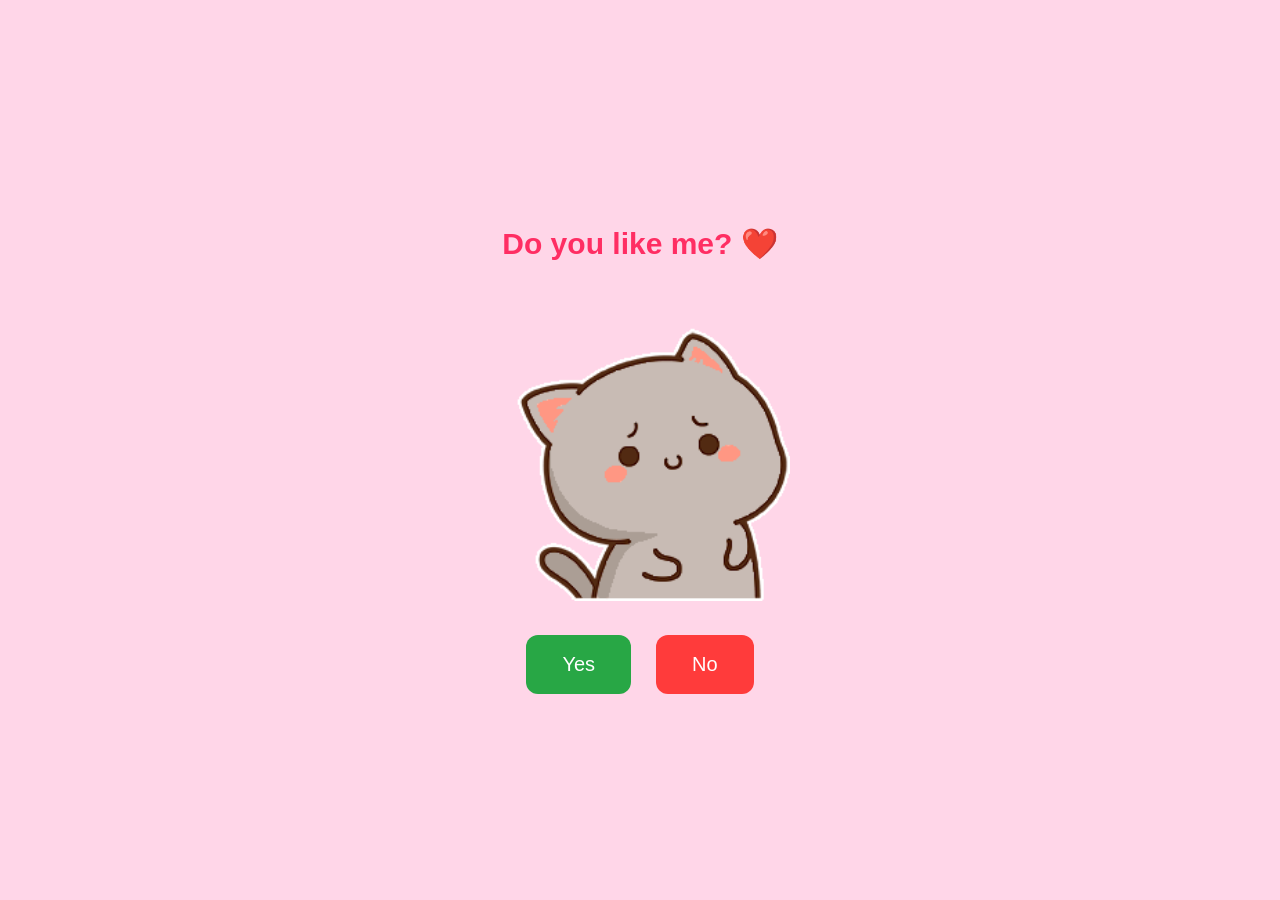
<file: index.html>
<!DOCTYPE html>
<html>
<head>
<link rel="stylesheet" href="style.css">
</head>

<body>
<div class="container">
<h1>Do you like me? ❤️</h1>

<img src="one.gif">

<br>

<div class="buttons">
    <button class="yes" onclick="location.href='yes.html'">Yes</button>
    <button class="no" onclick="location.href='page2.html'">No</button>
</div>
</div>
</body>
</html>
</file>
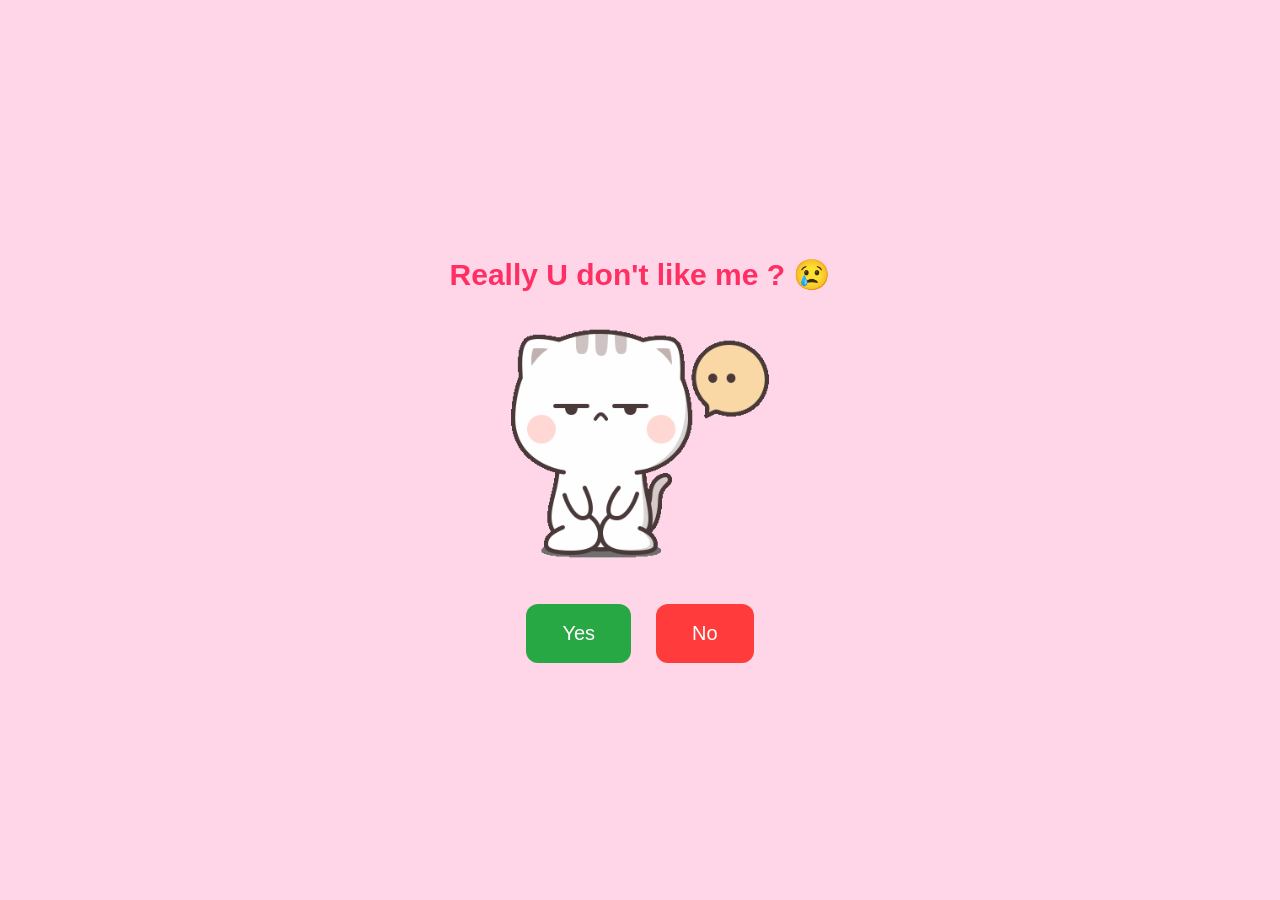
<file: page2.html>
<!DOCTYPE html>
<html>
<head>
<link rel="stylesheet" href="style.css">
</head>

<body>
<div class="container">
<h1>Really U don't like me ? 😢</h1>

<img src="two.gif">

<br>

<div class="buttons">
    <button class="yes" onclick="location.href='yes.html'">Yes</button>
    <button class="no" onclick="location.href='page3.html'">No</button>
</div>
</div>
</body>
</html>
</file>
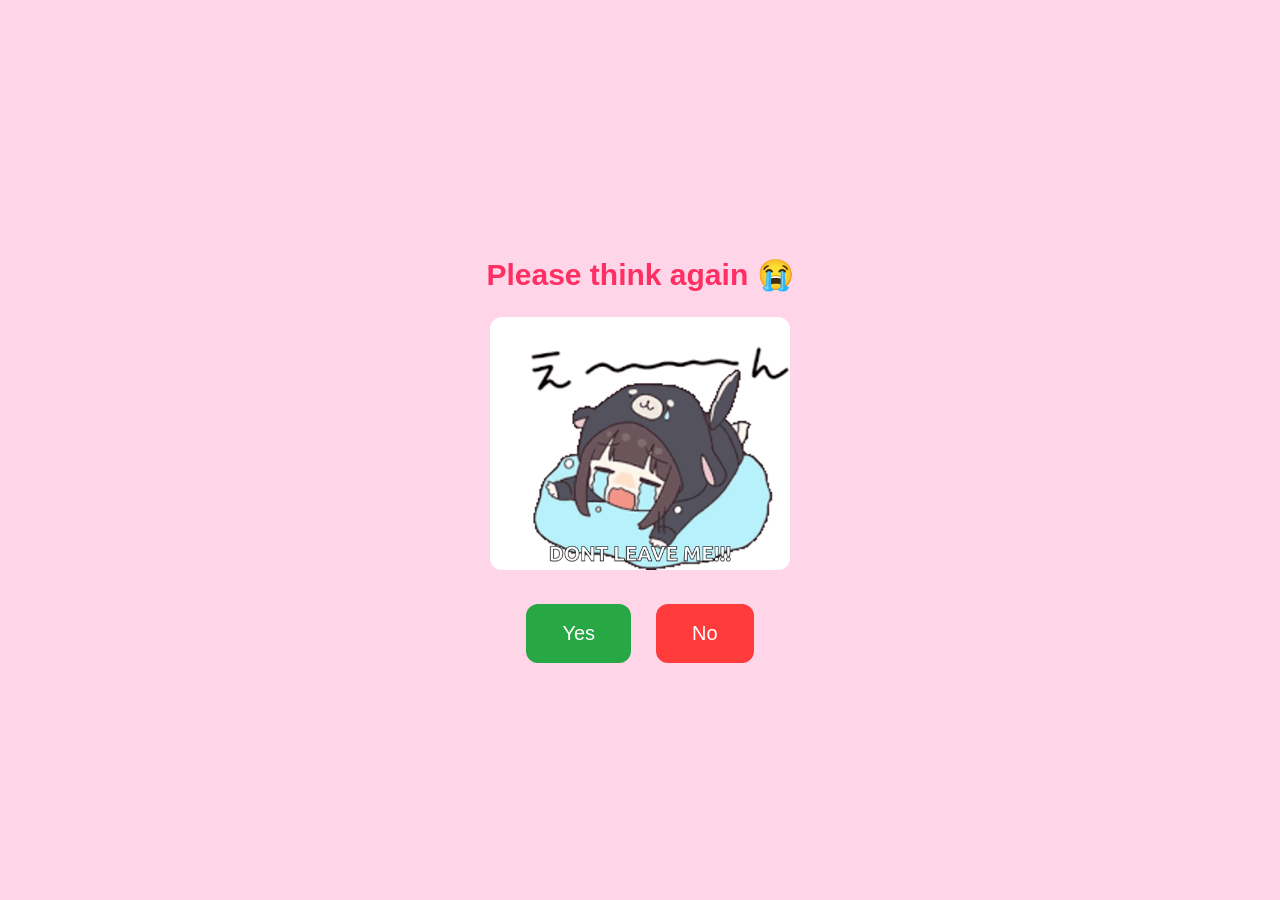
<file: page3.html>
<!DOCTYPE html>
<html>
<head>
<link rel="stylesheet" href="style.css">
</head>

<body>
<div class="container">
<h1>Please think again 😭</h1>

<img src="three.gif">

<br>

<div class="buttons">
    <button class="yes" onclick="location.href='yes.html'">Yes</button>
    <button class="no" onclick="location.href='page4.html'">No</button>
</div>
</div>
</body>
</html>
</file>
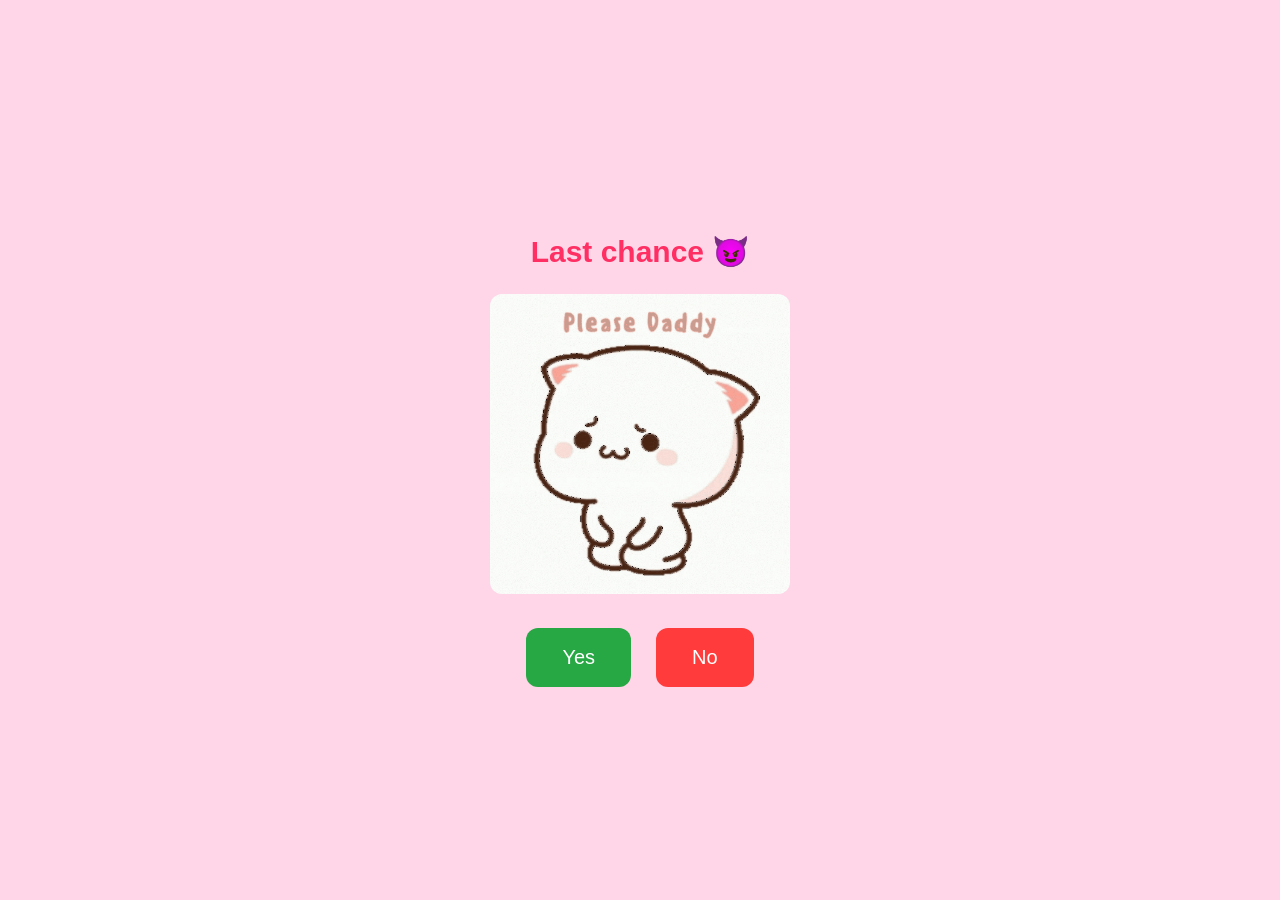
<file: page4.html>
<!DOCTYPE html>
<html>
<head>
<link rel="stylesheet" href="style.css">
</head>

<body>
<div class="container">
<h1>Last chance 😈</h1>

<img src="four.gif">

<br>

<div class="buttons">
    <button class="yes" onclick="location.href='yes.html'">Yes</button>
    <button class="no" id="noBtn">No</button>
</div>
</div>

<script>
const btn = document.getElementById("noBtn");

function move() {
    const x = Math.random() * (window.innerWidth - 100);
    const y = Math.random() * (window.innerHeight - 50);

    btn.style.position = "absolute";
    btn.style.left = x + "px";
    btn.style.top = y + "px";
}

btn.addEventListener("touchstart", move);
btn.addEventListener("mouseover", move);
</script>

</body>
</html>
</file>
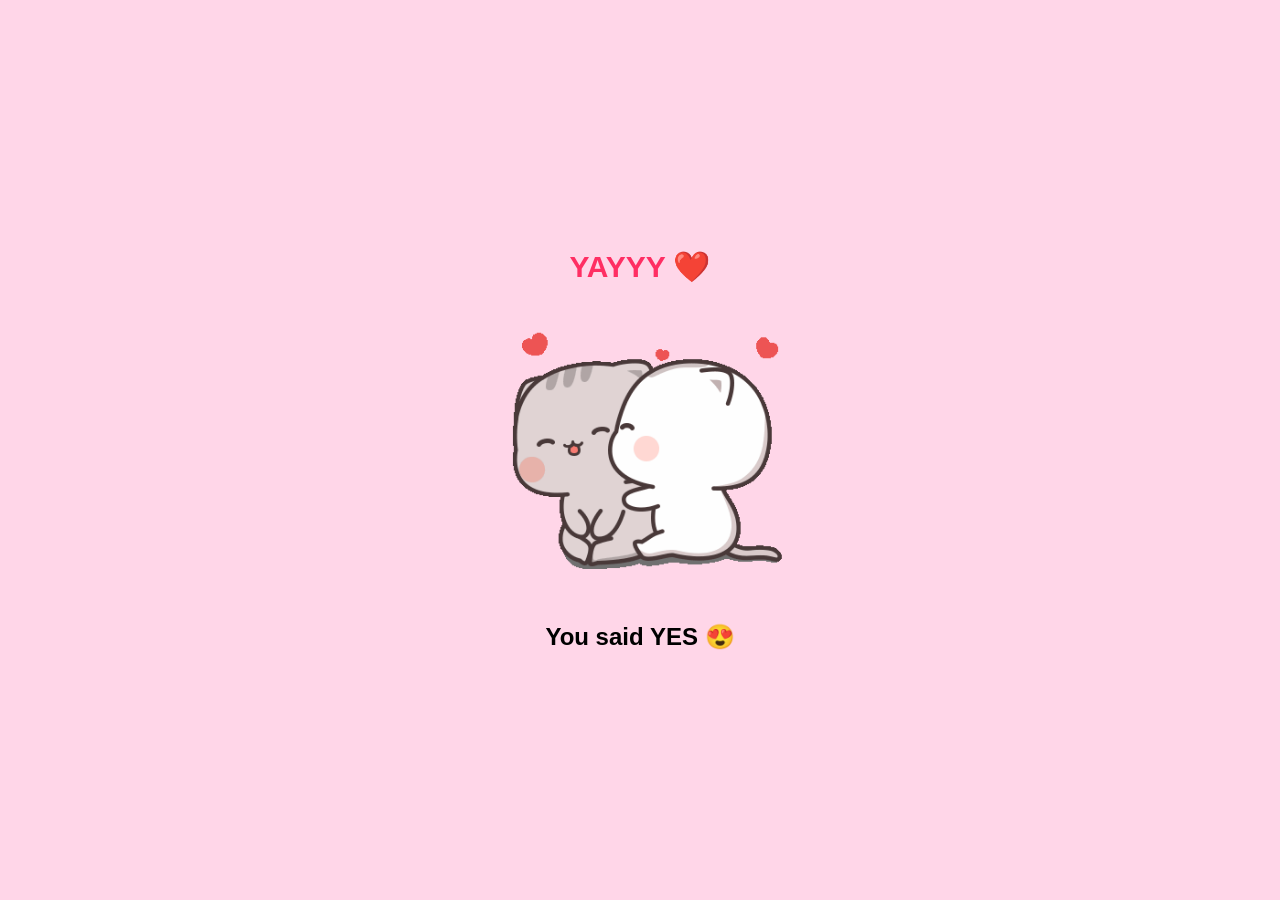
<file: yes.html>
<!DOCTYPE html>
<html>
<head>
<link rel="stylesheet" href="style.css">
</head>

<body>
<div class="container">
<h1>YAYYY ❤️</h1>

<img src="yee.gif">

<h2>You said YES 😍</h2>
</div>
</body>
</html>
</file>
<file: style.css>
body {
    margin: 0;
    padding: 0;
    font-family: Arial, sans-serif;
    background: #ffd6e8;
    display: flex;
    justify-content: center;
    align-items: center;
    height: 100vh;
}

/* CONTAINER BIGGER */
.container {
    text-align: center;
    width: 95%;
    max-width: 420px;
}

/* BIGGER TEXT */
h1 {
    font-size: 30px;
    color: #ff2e63;
    margin-bottom: 25px;
}

/* BIGGER GIF */
img {
    width: 100%;
    max-width: 300px;
    border-radius: 12px;
    margin-bottom: 30px;
}

/* BUTTON LAYOUT */
.buttons {
    display: flex;
    justify-content: center;
    gap: 25px;
}

/* BIGGER BUTTONS */
button {
    padding: 18px 36px;
    font-size: 20px;
    border: none;
    border-radius: 12px;
    cursor: pointer;
    transition: 0.2s;
}

/* COLORS */
.yes {
    background: #28a745;
    color: white;
}

.no {
    background: #ff3b3b;
    color: white;
}

/* CLICK EFFECT */
button:active {
    transform: scale(0.95);
}
</file>
